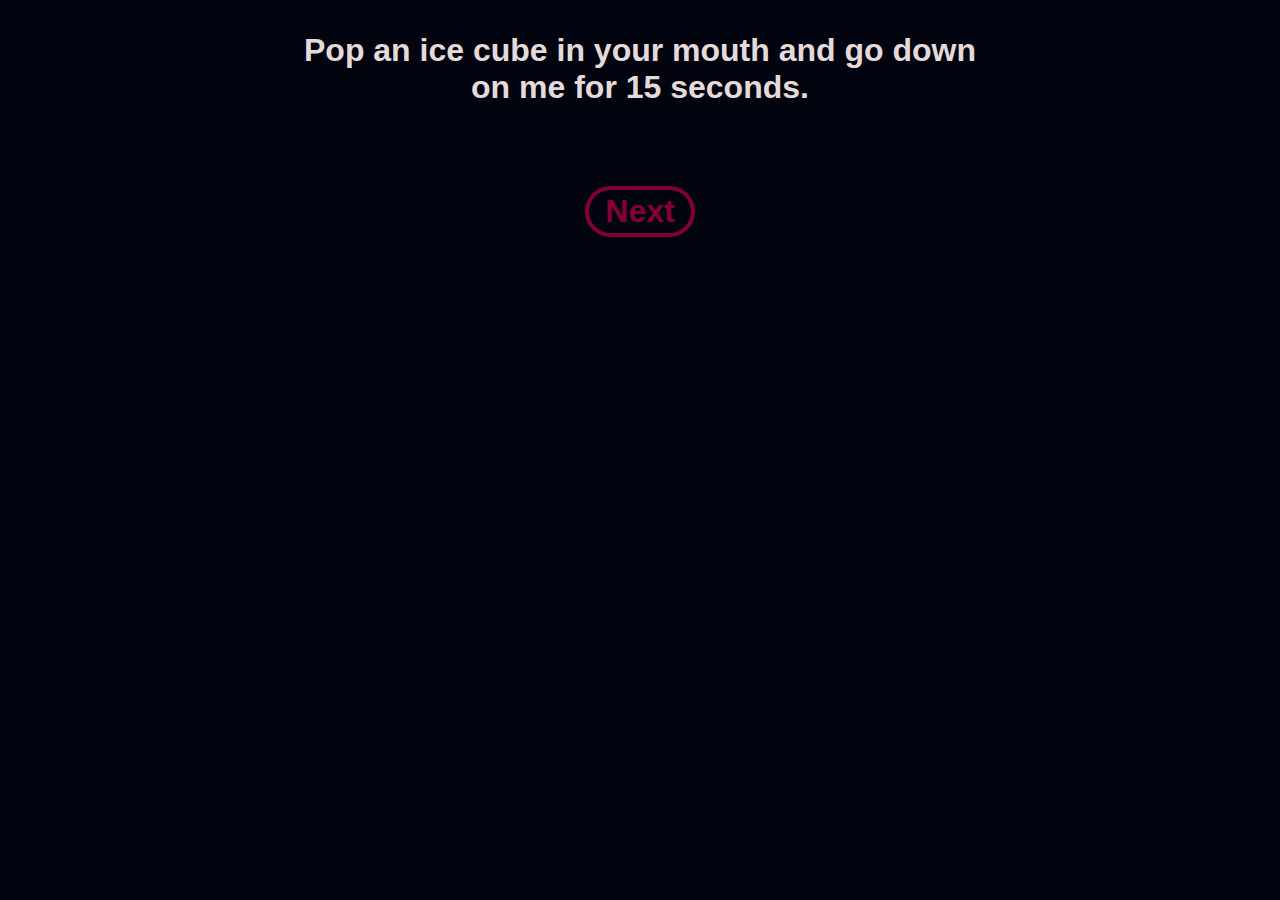
<file: tod/index.html>
<!DOCTYPE html>
<html lang="en">
<head>
    <meta charset="UTF-8">
    <meta http-equiv="X-UA-Compatible" content="IE=edge">
    <meta name="viewport" content="width=device-width, initial-scale=1.0">
    <title>Truth or Dare</title>
    <style>
        * {
            font-family: Arial, Helvetica, sans-serif;
        }
        body {
            margin: auto;
            background-color: #02040F;
            max-width: 600xp;
            color: #E5DADA;
        }
        .wrapper {
            display: flex;
            padding: 2rem;
            gap: 5rem;
            flex-direction: column;
            justify-content: center;
            align-items: center;
            font-size: 2rem;
        }
        p {
            margin: 0px;
            font-weight: 700;
            max-width: 40ch;
            text-align: center;
        }
        button {
            background-color: inherit;
            border: 4px solid #840032;
            font-size: 2rem;
            color: #840032;
            font-weight: 700;
            border-radius: 20rem;
            padding: .2rem 1rem;
            margin: 0px;
        }

    </style>
</head>
<body>
    <div class="wrapper">
        <p id="action"></p>
        <button onclick="newAction()">Next</button>
    </div>

    <script>
        const list = ["What's something I do that isn't sexual but turns you on?","Would you ever want to go to a sex club with me?","Where is the strangest place you’ve ever masturbated?","What’s #1 on your sexual bucket list right now?","Have you ever been caught having sex? Have you ever accidentally walked in on anyone?","Do you ever watch porn? Tell me what type you usually gravitate toward.","What’s the kinkiest thought you’ve ever had about me?","What’s a sex act most people like that you think is overrated? What sex act do you think is underrated?","Have you ever fantasized about a teacher or authority figure? Who was it and why?","Do you know the last name of everyone you’ve had sex with? What about first?","What is your favorite body part for me to suck on?","Would you prefer to dominate me in bed or do you want me to dominate you in bed?","Do you like being nibbled on or lightly bitten? Where?","What's your favorite sex toy to use on me?","What's the kinkiest thing you've ever done?","What’s the hottest sex dream you’ve ever had?","Tell me one thing I could do that would make you immediately orgasm.","Which is your favorite kind of sex: soft, slow, and sweet or aggressive, fast, and feisty?","If I gave you a free pass to hook up with one celebrity, who would it be and why?","What item of clothing do you think I look sexiest in?","Describe my in-bed personality in three words.","If I were handcuffed to the bed, what would you do to me?","If you were to create an original sex move, what would you call it?","What's something dirty you've always been too shy to say to me in bed?","If we could only have sex in one position for a month, what position would you pick?","Is there something you've seen in a steamy movie that you'd like to try?","What mattress move of mine is your favorite? Give me all the dirty details about why you like it.","What kind of foreplay would you like to try the next time we are in bed?","Where do you think our most romantic kiss took place? Tell me everything you remember about it.","When I am on top of you, what's your favorite part of me to watch?","How often do you masturbate? How often is it about me?","If you could go back and change anything about the first time we had sex, what would it be and why?","What’s your favorite text I’ve sent you when we’ve been sexting?","What is your least favorite sex position and why?","How do you feel about threesomes? Have you ever had one, and if not, would you ever have one?","What do you think the sexiest part of my body is?","What do you think the sexiest part of your body is?","Have you ever fantasized about anything sexual with someone of your same sex?","What’s the wildest place you’ve ever had sex?","What were you thinking when you first saw me naked?","Demonstrate your best oral sex move on the nearest appropriate object.","Take your pants off, put on \"Pony\" by Ginuwine, and vacuum seductively for the length of the song.","Turn out the lights and try to turn me on *only* using sounds. You have two minutes and if you fail, you owe me a sexual favor.","Give me a sensual foot massage. The hotter, the better.","Kiss your three favorite body parts of my body.","Put on a timer and act out as many sexual positions as you can with your clothes on.","Pick out three sex toys online you’d want to try with me. I get to pick my favorite one and you have to order it right now.","Take a selfie of your most outrageous \"O\" face. Now put that as your lock screen, and keep it that way for the next 48 hours. If you change it before time’s up, you owe me dinner.","Give me a detailed, charismatic cooking demonstration of “How to Make Cereal.” That catch: You gotta do it nude.","Set the mood and reenact the most romantic, movie kiss you can think of with me. If you need some inspo, try Titanic, The Notebook, or even Spider-Man. Who knows, things might get so heated you find yourself reenacting some Bridgerton scenes next *wink wink.*","Go find your old Halloween costume and put it on for me. Then, let's decide what to role-play.","Place whipped cream on your favorite parts of my body. Now, lick it off.","Eat a strawberry in the most sensual way possible.","Engage in foreplay with me for five minutes with one rule: You're allowed to kiss me anywhere but my mouth.","Give me a massage anywhere on my body for 10 minutes.","Do something to me right now that you've been fantasizing about.","Find something sweet to swipe across your lips and give me a passionate kiss.","Drag me to the closet for an adult round of seven minutes in heaven. You must keep the making out above the belt.","Stimulate two parts of my body at once. Use your hands on one part and lips on another.","Using your mouth, make your way from my wrist to my ear. Take your time!","In your most sultry voice, tell me what you loved about the last time we had sex.","Hop in the shower with me and wash my body, making sure not to miss any hard spots.","You have ten seconds to excite me just by kissing. Hint: You're not limited to my lips.","Imitate my most flexible sex move.","Make out with me like we used to before we started having sex.","Pole dance with an imaginary pole for the length of an entire song of my choice.","Play me a song you’d like to have sex to.","Using your fingers, find a way to give me goosebumps right now.","Demonstrate a move on me that you saw and liked while watching porn.","Give me a sensual massage. Start at my feet and work your way up.","For the next 60 seconds, touch yourself like you’d like to touch me.","Spell out a short, sultry message on my body…with your tongue.","Pretend I’m a stranger at a bar. Try to pick me up and convince me to come home with you.","I’m going to go into the other room and dab perfume or cologne somewhere on my body. You have to sniff everywhere until you figure out where I put it on.","Pop an ice cube in your mouth and go down on me for 15 seconds.","Put my cell on vibrate, then place it somewhere on my body. Now, call me.","Pour a trail of sugar from the small of my back to my neck. Now, lick it up.","Take off my underwear…with your mouth.","Dip your fingertips in mouthwash and then rub my nipples, so I’ll get an erotic, tingly sensation the moment you touch me.","Pick a spot on my body that isn’t usually considered sexual—elbows, knees, ankles—and lavish it with kisses until I’m turned on."]
        console.log(list)
        const action = document.getElementById("action")
        function randItemFromArray(array) {
            return array[Math.floor(Math.random()*array.length)];
        }
        function newAction() {
            action.innerHTML = randItemFromArray(list)
        }

        newAction()



    </script>
</body>
</html>
</file>
